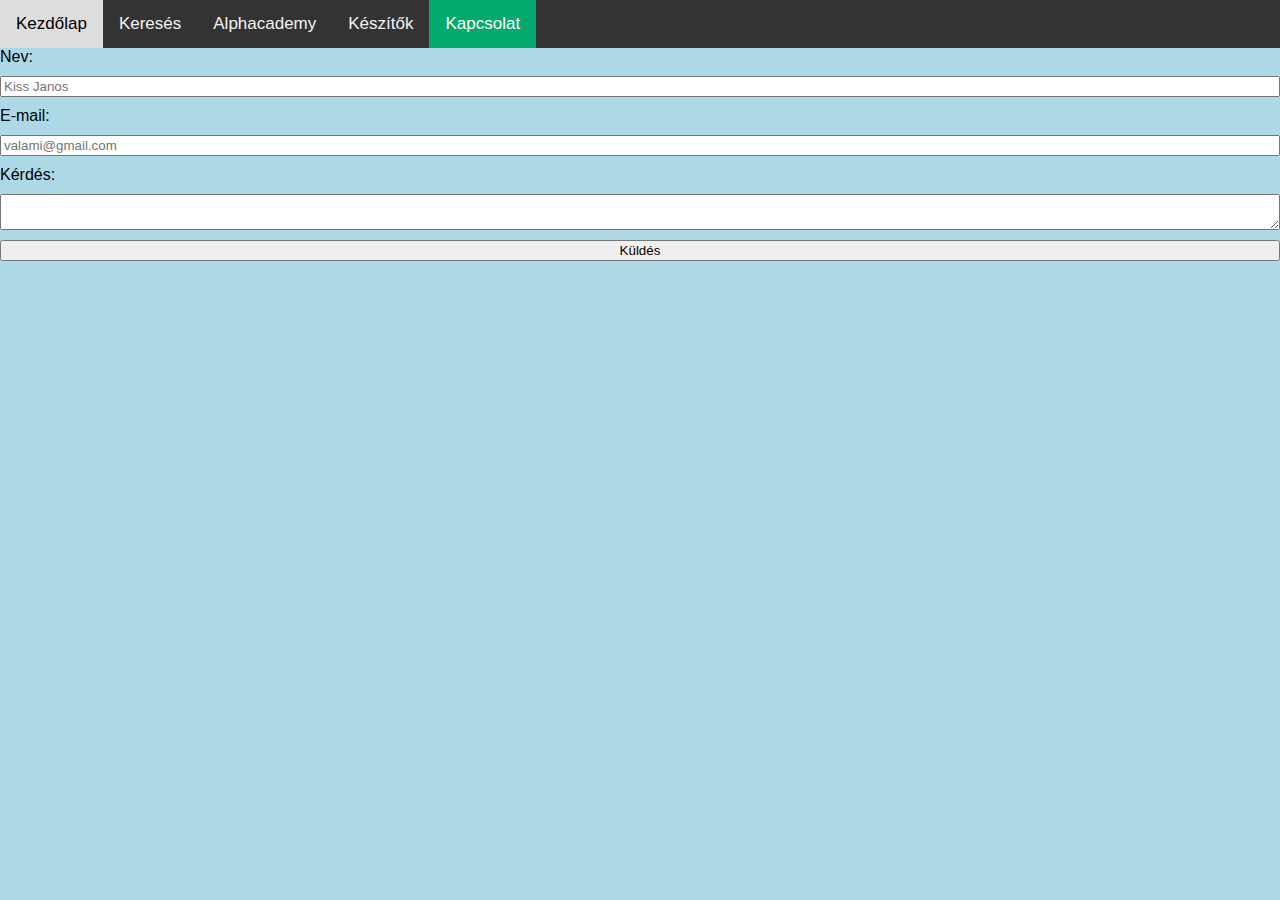
<file: contant.html>
<!DOCTYPE html>
<html lang="hu">
<head>
    <meta charset="UTF-8">
    <meta name="viewport" content="width=device-width, initial-scale=1.0">
    <link rel="stylesheet" href="styles3.css"/>
    <title>Kapcsolat</title>
</head>
<body>
    <div class="topnav">
        <a href="updates.html">Kezdőlap</a>
        <a href="musicPicker.html">Keresés</a>
        <a href="https://alphacademy.hu/">Alphacademy</a>
        <a href="credits.html">Készítők</a>
        <a class="active" href="contant.html">Kapcsolat</a>
    </div>
    
    <form action="https://formsubmit.co/razsikarsa2010@gmail.com" method="POST">
        <label for="Nev">Nev:</label>
        <input id="Nev" type="text" name="nev" placeholder="Kiss Janos" required>
        <label for="e-mail">E-mail:</label>
        <input id="e-mail" type="email" name="e-mail" placeholder="valami@gmail.com" required>
        <label for="kerdes">Kérdés:</label>
        <textarea id="kerdes" name="kerdes" required></textarea>
        <button type="submit">Küldés</button>
    </form>
</body>
</html>
</file>
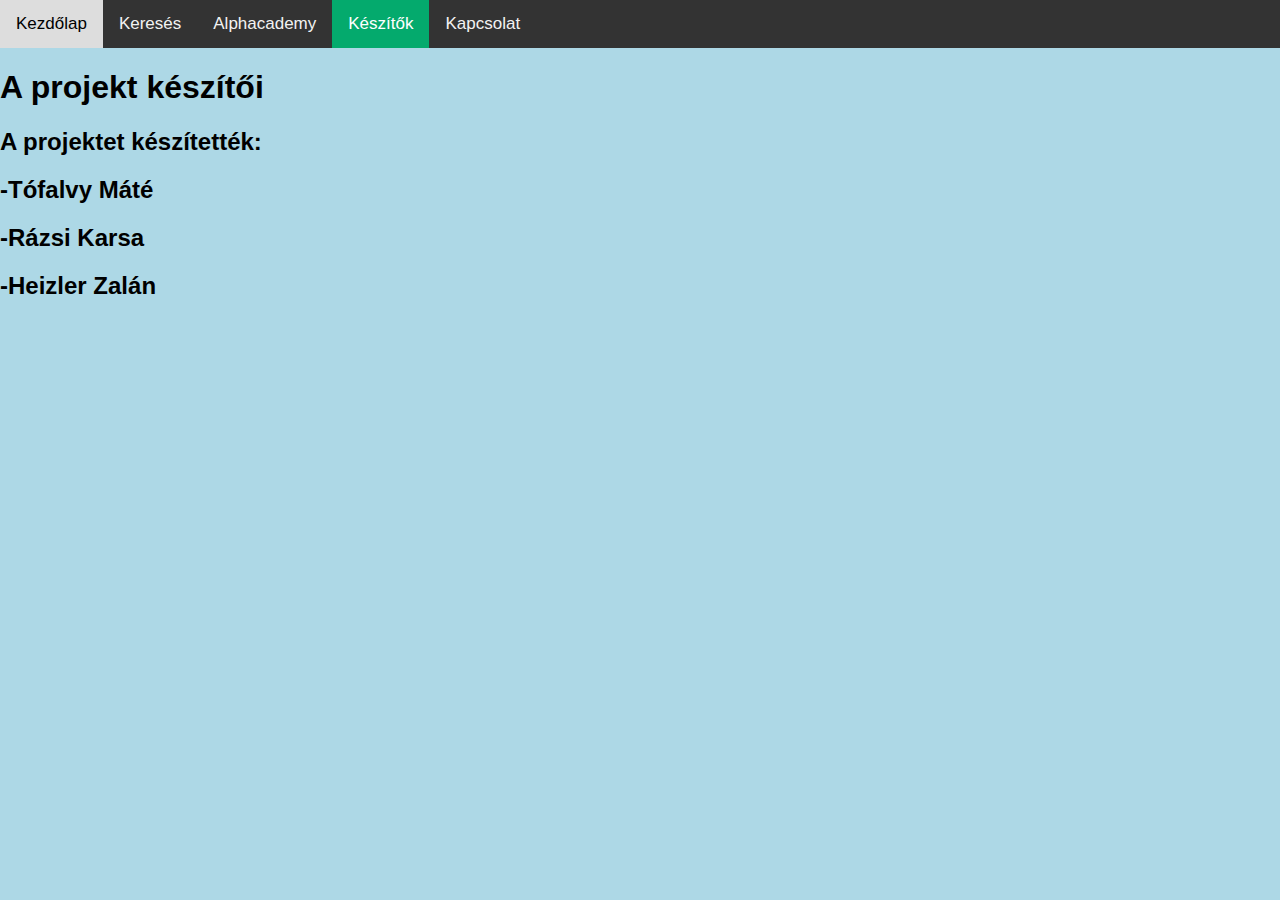
<file: credits.html>
<!DOCTYPE html>
<html lang="hu">
<head>
    <meta charset="UTF-8">
    <meta name="viewport" content="width=device-width, initial-scale=1.0">
    <link rel="stylesheet" href="styles3.css"/>
    <title>Projekt készítői</title>
</head>
<body>
    <div class="topnav">
        <a href="updates.html">Kezdőlap</a>
        <a href="musicPicker.html">Keresés</a>
        <a href="https://alphacademy.hu/">Alphacademy</a>
        <a class="active" href="credits.html">Készítők</a>
        <a href="contant.html">Kapcsolat</a>
    </div>
    <h1>A projekt készítői</h1>
    <h2>A projektet készítették:</h2>
    <h2>-Tófalvy Máté</h2>
    <h2>-Rázsi Karsa</h2>
    <h2>-Heizler Zalán</h2>
</body>
</html>
</file>
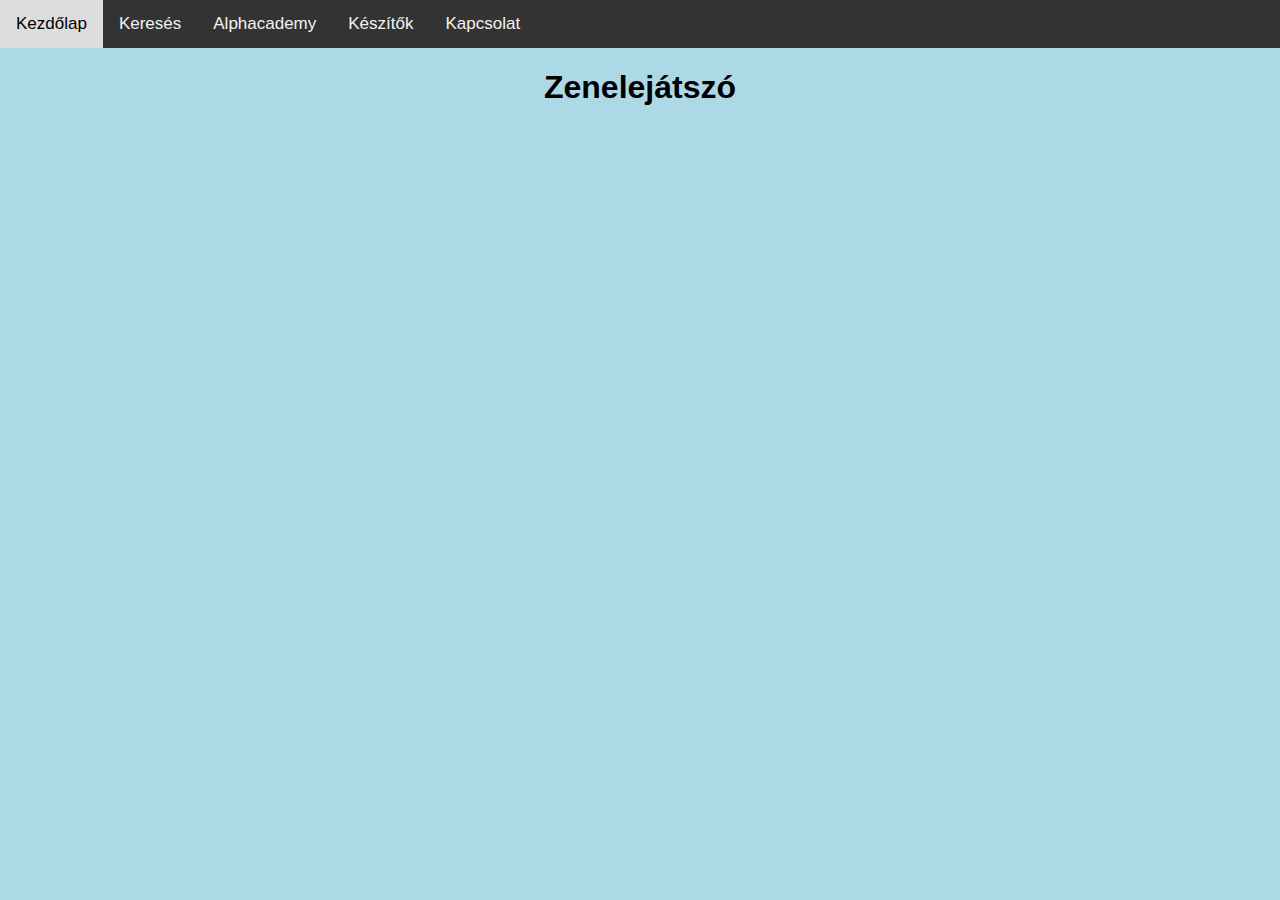
<file: updates.html>
<!DOCTYPE html>
<html lang="hu">
<head>
    <meta charset="UTF-8">
    <meta name="viewport" content="width=device-width, initial-scale=1.0">
    <title>Zene Lejátszó</title>
    <link rel="stylesheet" href="styles4.css"/>
</head>
<body>
    <div class="topnav">
        <a href="updates.html">Kezdőlap</a>
        <a href="musicPicker.html">Keresés</a>
        <a href="https://alphacademy.hu/">Alphacademy</a>
        <a href="credits.html">Készítők</a>
        <a href="contant.html">Kapcsolat</a>
    </div>
    <center>
        <h1>Zenelejátszó</h1>
    </center>
</body>
</html>
</file>
<file: styles3.css>
body {
    background-color: lightblue;
    margin: 0;
    font-family: Arial, Helvetica, sans-serif;
  }
  form {
    display: flex;
    flex-direction: column;
    gap: 10px;
}
  
  .topnav {
    overflow: hidden;
    background-color: #333;
  }
  
  .topnav a {
    float: left;
    color: #f2f2f2;
    text-align: center;
    padding: 14px 16px;
    text-decoration: none;
    font-size: 17px;
  }
  
  .topnav a:hover {
    background-color: #ddd;
    color: black;
  }
  
  .topnav a.active {
    background-color: #04AA6D;
    color: white;
  }
</file>
<file: styles4.css>
body {
background-color: lightblue;
margin: 0;
font-family: Arial, Helvetica, sans-serif;
}

.topnav {
    overflow: hidden;
    background-color: #333;
  }
  
  .topnav a {
    float: left;
    color: #f2f2f2;
    text-align: center;
    padding: 14px 16px;
    text-decoration: none;
    font-size: 17px;
  }
  
  .topnav a:hover {
    background-color: #ddd;
    color: black;
  }
  
  .topnav a.active {
    background-color: #04AA6D;
    color: white;
}
</file>
